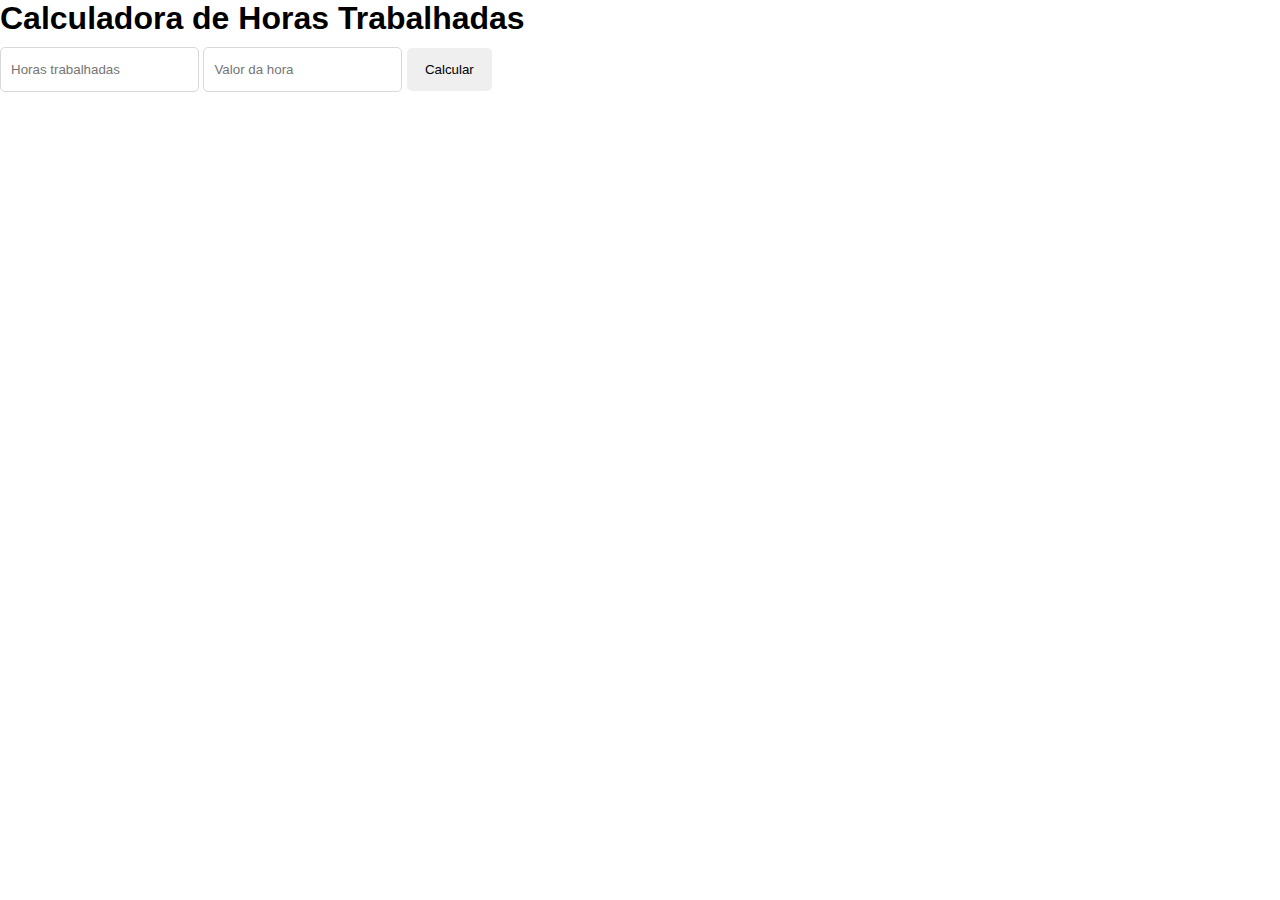
<file: index.html>
<!DOCTYPE html>
<html lang="pt-br">
<head>
    <meta charset="UTF-8">
    <meta name="viewport" content="width=device-width, initial-scale=1.0">
    <title>Exercícios Javascript</title>
    <link rel="stylesheet" href="style.css">
</head>
<body>

    <h1>Calculadora de Horas Trabalhadas</h1>
    
    <input type="text" placeholder="Horas trabalhadas">
    <input type="text" placeholder="Valor da hora">
    <button>Calcular</button>
    
    <script src="calculadora.js"></script>
</body>
</html>
</file>
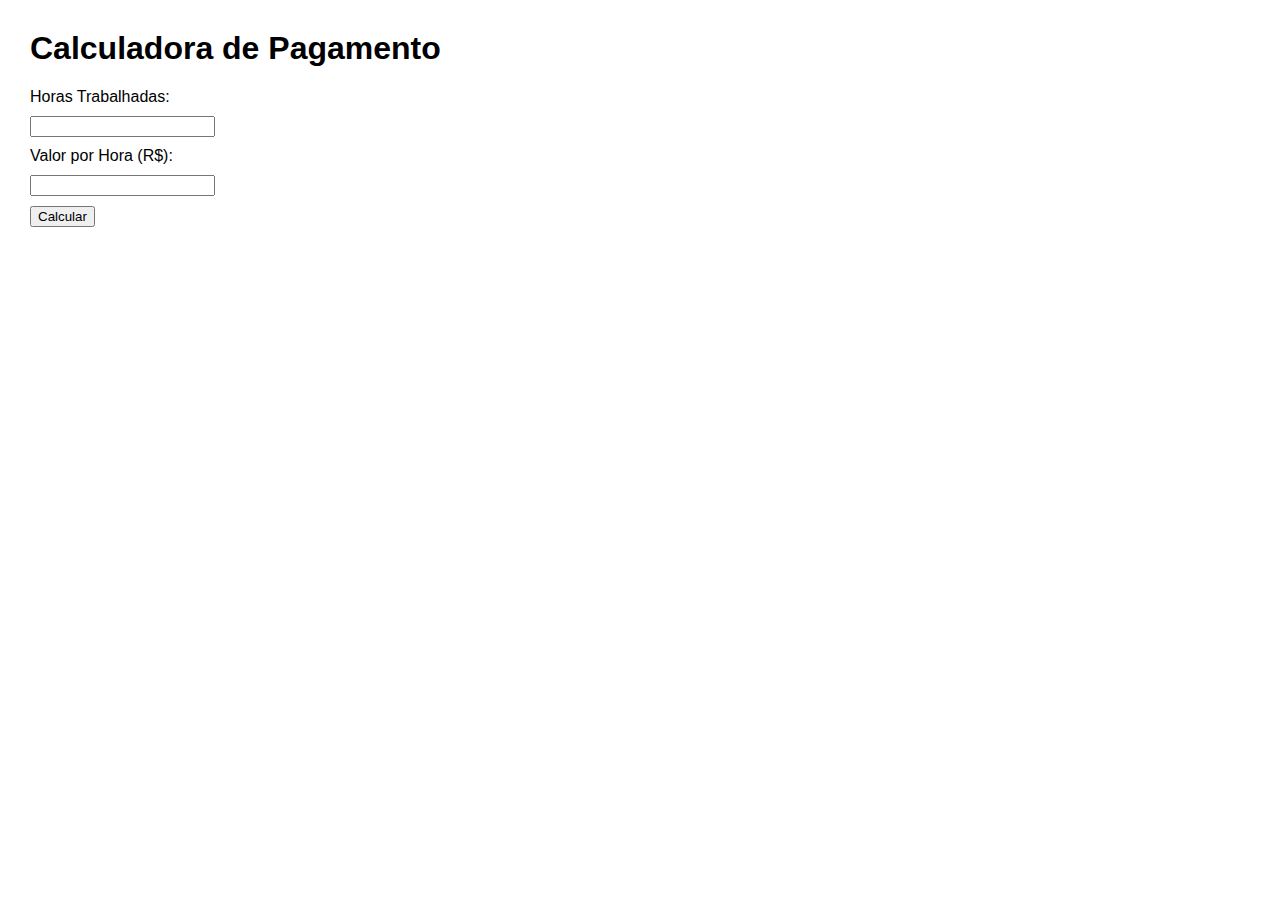
<file: index2.html>
<!DOCTYPE html>
<html lang="pt-br">
<head>
    <meta charset="UTF-8">
    <title>Calculadora de Pagamento</title>
    <style>
        body {
            font-family: Arial, sans-serif;
            margin: 30px;
        }
        label, input {
            display: block;
            margin-bottom: 10px;
        }
        #resultado {
            margin-top: 20px;
            font-weight: bold;
        }
    </style>
</head>
<body>
    <h1>Calculadora de Pagamento</h1>
    <form id="formPagamento" onsubmit="calcular(event)">
        <label for="horas">Horas Trabalhadas:</label>
        <input type="number" id="horas" name="horas" required>

        <label for="valor">Valor por Hora (R$):</label>
        <input type="number" id="valor" name="valor" required step="0.01">

        <button type="submit">Calcular</button>
    </form>

    <div id="resultado"></div>

    <script>
        function calcular(event) {
            event.preventDefault(); // Impede o envio do formulário

            const horasTrabalhadas = parseFloat(document.getElementById("horas").value);
            const valorHora = parseFloat(document.getElementById("valor").value);
            const resultadoDiv = document.getElementById("resultado");

            if (horasTrabalhadas <= 0) {
                resultadoDiv.innerHTML = "<span style='color: red;'>Erro: o número de horas trabalhadas deve ser maior que zero.</span>";
                return;
            }

            const total = horasTrabalhadas * valorHora;
            let mensagem = `Total a receber: R$${total.toFixed(2)}`;

            if (total > 2000) {
                mensagem += "<br><span style='color: green;'>Parabéns! Você recebeu mais de R$2000 este mês!</span>";
            }

            resultadoDiv.innerHTML = mensagem;
        }
    </script>
</body>
</html>
</file>
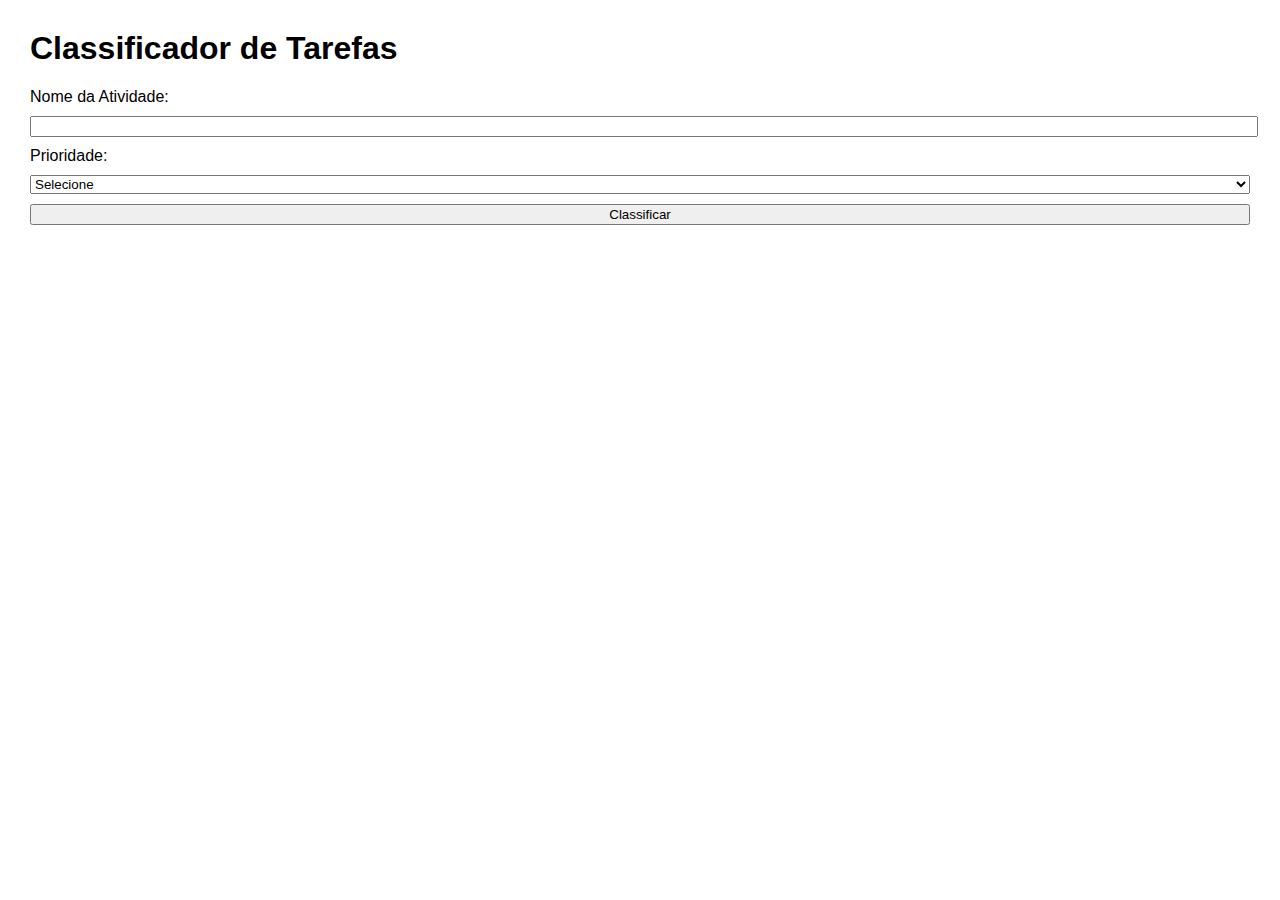
<file: index3.html>
<!DOCTYPE html>
<html lang="pt-br">
<head>
  <meta charset="UTF-8">
  <title>Classificação de Tarefa</title>
  <style>
    body {
      font-family: Arial, sans-serif;
      margin: 30px;
    }
    label, input, select, button {
      display: block;
      margin-bottom: 10px;
      width: 100%;
    }
    #resultado {
      margin-top: 20px;
      font-weight: bold;
    }
  </style>
</head>
<body>

  <h1>Classificador de Tarefas</h1>

  <form id="formTarefa" onsubmit="classificarTarefa(event)">
    <label for="atividade">Nome da Atividade:</label>
    <input type="text" id="atividade" required>

    <label for="prioridade">Prioridade:</label>
    <select id="prioridade" required>
      <option value="">Selecione</option>
      <option value="1">1 - Urgente</option>
      <option value="2">2 - Importante</option>
      <option value="3">3 - Opcional</option>
    </select>

    <button type="submit">Classificar</button>
  </form>

  <div id="resultado"></div>

  <script>
    function classificarTarefa(event) {
      event.preventDefault(); // Impede o recarregamento da página

      const atividade = document.getElementById("atividade").value.trim();
      const prioridade = parseInt(document.getElementById("prioridade").value);
      const resultadoDiv = document.getElementById("resultado");

      let mensagem;

      switch (prioridade) {
        case 1:
          mensagem = `A atividade "${atividade}" é urgente.`;
          break;
        case 2:
          mensagem = `A atividade "${atividade}" é importante.`;
          break;
        case 3:
          mensagem = `A atividade "${atividade}" é opcional.`;
          break;
        default:
          mensagem = `Prioridade inválida para a atividade "${atividade}".`;
      }

      resultadoDiv.innerHTML = mensagem;
    }

  </script>

</body>
</html>
</file>
<file: style.css>
* {
    padding: 0;
    margin: 0;
    box-sizing: border-box;
    font-family: Arial, Helvetica, sans-serif;
}

.container {
    width: 50%;
}

input {
    margin-top: 10px;
    padding: 14px 10px;
    border-radius: 5px;
    border-style: none;
    border: 1px solid rgb(216, 216, 216);
}

button {
    padding: 14px 18px;
    border-radius: 5px;
    border-style: none;
}
</file>
